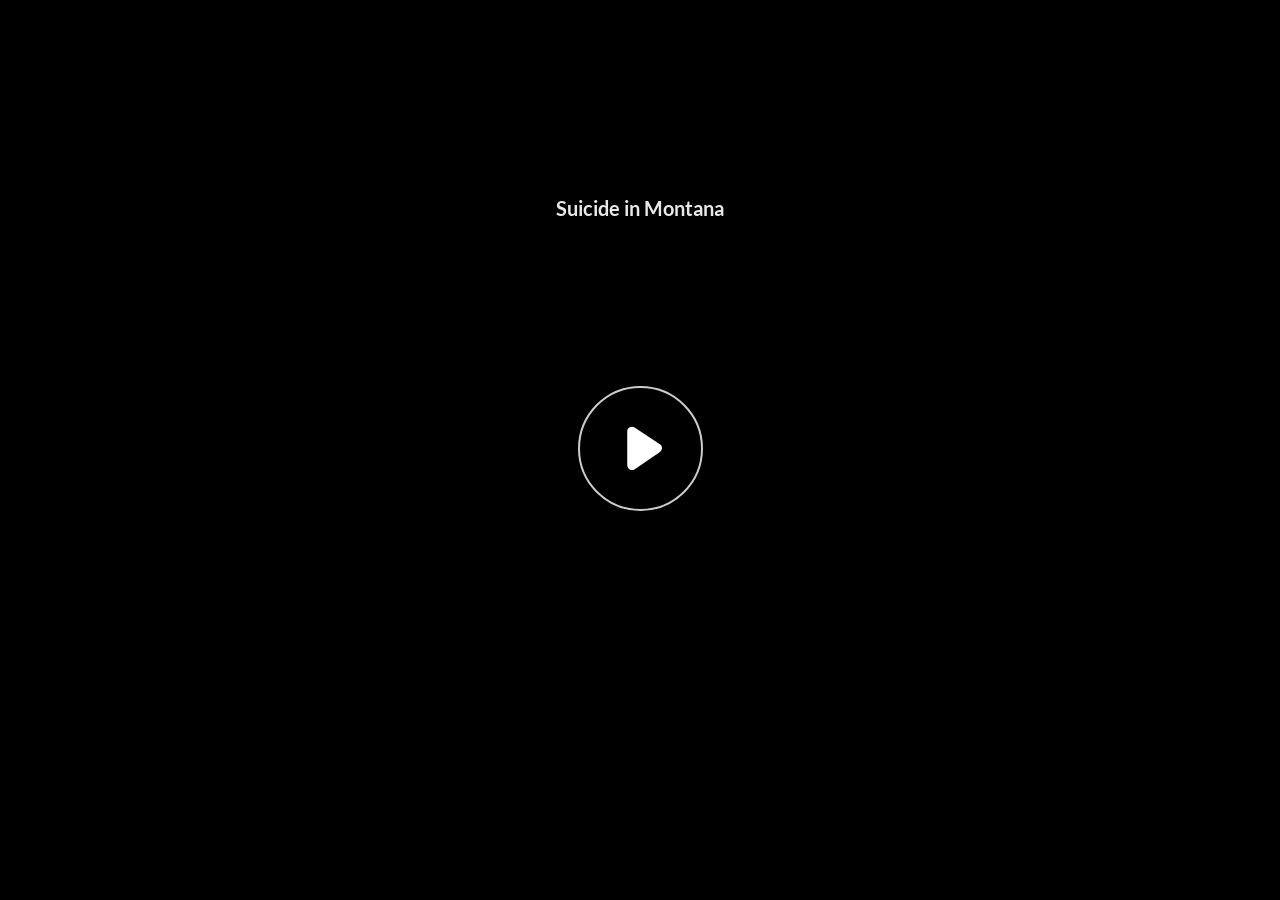
<file: index.html>
﻿<!doctype html>
<html lang="en-US">
<head>
  <meta charset="utf-8">
  <!-- Created using Storyline 360 x64 - http://www.articulate.com  -->
  <!-- version: 3.95.33670.0 -->
  <title>Suicide in Montana</title>
  <meta http-equiv="x-ua-compatible" content="IE=edge"/>
  <meta name="viewport" content="width=device-width,initial-scale=1,user-scalable=no,shrink-to-fit=no,minimal-ui"/>
  <meta name="apple-mobile-web-app-capable" content="yes"/>
  <style>
    html, body { height: 100%; padding: 0; margin: 0 }
    #app { height: 100%; width: 100%; }
  </style>

  <script>
    window.DS = {};
    window.globals = {
      DATA_PATH_BASE: '',
      HAS_FRAME: true,
      HAS_SLIDE: true,

      lmsPresent: false,
      tinCanPresent: false,
      cmi5Present: false,
      aoSupport: false,
      scale: 'noscale',
      captureRc: false,
      browserSize: 'optimal',
      bgColor: '#254061',
      features: 'DropInAcc,DropInBase,DropInCore,DropInInteractions,DropInMisc,DropInVectors,DropInVideo,LayerPresentAsDialog,MultipleQuizTracking,UpdatedThemeEditor',
      themeName: 'unified',
      preloaderColor: '#FFFFFF',
      suppressAnalytics: false,
      productChannel: 'stable',
      publishSource: 'storyline',
      aid: 'aid|5aa8bc8d-fe0d-41eb-90e7-8ca5ec86eae5',
      cid: 'a32b7d8e-042a-4a57-a540-052a6cd4b0c8',
      playerVersion: '3.95.33670.0',
      publishTimestamp: '2025-06-13T15:52:33.7805547Z',
      maxIosVideoElements: 10,
      connectionSettings: { message: 'You%20are%20offline.%20Trying%20to%20reconnect...', useDarkTheme: false, mode: 'disabled' },
      hasFeature: function(feature) {
        return this.features.split(',').includes(feature);
      },
      
      parseParams: function(qs) {
        if (window.globals.parsedParams != null) {
          return window.globals.parsedParams;
        }
        qs = (qs || window.location.search.substr(1)).split('+').join(' ');
        var params = {},
            tokens,
            re = /[?&]?([^=]+)=([^&]*)/g;

        while (tokens = re.exec(qs)) {
          params[decodeURIComponent(tokens[1]).trim()] =
            decodeURIComponent(tokens[2]).trim();
        }
        window.globals.parsedParams = params;
        return params;
      }

    };
  </script>
  <script>
    var isIe11 = ('ActiveXObject' in window || window.MSBlobBuilder != null)
      && window.msCrypto != null && !window.ActiveXObject;
    if (isIe11) {
      window.globals.unsupportedBrowser = true;
      document.write(atob('[base64]'));
    }
  </script>

  <script>
    if (window.globals.hasFeature('MultiLanguageSinglePackageSupport')) {
      
      
    }
  </script>

  
  <script>window.THREE = { };</script>
  
</head>
<body style="background: #254061" class="cs-HTML theme-unified">
  <!-- 360 -->
  <script>!function(){var e,i=/iPhone/i,o=/iPod/i,n=/iPad/i,t=/\biOS-universal(?:.+)Mac\b/i,r=/\bAndroid(?:.+)Mobile\b/i,a=/Android/i,d=/(?:SD4930UR|\bSilk(?:.+)Mobile\b)/i,p=/Silk/i,l=/Windows Phone/i,u=/\bWindows(?:.+)ARM\b/i,b=/BlackBerry/i,s=/BB10/i,c=/Opera Mini/i,f=/\b(CriOS|Chrome)(?:.+)Mobile/i,h=/Mobile(?:.+)Firefox\b/i,v=function(e){return void 0!==e&&"MacIntel"===e.platform&&"number"==typeof e.maxTouchPoints&&e.maxTouchPoints>1&&"undefined"==typeof MSStream};e=function(e){var m={userAgent:"",platform:"",maxTouchPoints:0};e||"undefined"==typeof navigator?"string"==typeof e?m.userAgent=e:e&&e.userAgent&&(m={userAgent:e.userAgent,platform:e.platform,maxTouchPoints:e.maxTouchPoints||0}):m={userAgent:navigator.userAgent,platform:navigator.platform,maxTouchPoints:navigator.maxTouchPoints||0};var g=m.userAgent,y=g.split("[FBAN");void 0!==y[1]&&(g=y[0]),void 0!==(y=g.split("Twitter"))[1]&&(g=y[0]);var A=function(e){return function(i){return i.test(e)}}(g),w={apple:{phone:A(i)&&!A(l),ipod:A(o),tablet:!A(i)&&(A(n)||v(m))&&!A(l),universal:A(t),device:(A(i)||A(o)||A(n)||A(t)||v(m))&&!A(l)},amazon:{phone:A(d),tablet:!A(d)&&A(p),device:A(d)||A(p)},android:{phone:!A(l)&&A(d)||!A(l)&&A(r),tablet:!A(l)&&!A(d)&&!A(r)&&(A(p)||A(a)),device:!A(l)&&(A(d)||A(p)||A(r)||A(a))||A(/\bokhttp\b/i)},windows:{phone:A(l),tablet:A(u),device:A(l)||A(u)},other:{blackberry:A(b),blackberry10:A(s),opera:A(c),firefox:A(h),chrome:A(f),device:A(b)||A(s)||A(c)||A(h)||A(f)},any:!1,phone:!1,tablet:!1};return w.any=w.apple.device||w.android.device||w.windows.device||w.other.device,w.phone=w.apple.phone||w.android.phone||w.windows.phone,w.tablet=w.apple.tablet||w.android.tablet||w.windows.tablet,w}(),"object"==typeof exports&&"undefined"!=typeof module?module.exports=e:"function"==typeof define&&define.amd?define((function(){return e})):this.isMobile=e}();
    window.isMobile.apple.tablet = window.isMobile.apple.tablet ||
      (navigator.platform === 'MacIntel' && navigator.maxTouchPoints > 1);
    window.isMobile.apple.device = window.isMobile.apple.device || window.isMobile.apple.tablet;
    window.isMobile.tablet = window.isMobile.tablet || window.isMobile.apple.tablet;
    window.isMobile.any = window.isMobile.any || window.isMobile.apple.tablet;
  </script>

  <div id="focus-sink" tabindex="-1"></div>

  <div id="preso"></div>
  <script>
    (function() {

      var classTypes = [ 'desktop', 'mobile', 'phone', 'tablet' ];

      var addDeviceClasses = function(prefix, testObj) {
        var curr, i;
        for (i = 0; i < classTypes.length; i++) {
          curr = classTypes[i];
          if (testObj[curr]) {
            document.body.classList.add(prefix + curr);
          }
        }
      };

      var params = window.globals.parseParams(),
          isDevicePreview = params.devicepreview === '1',
          isPhoneOverride = params.deviceType === 'phone' || (isDevicePreview && params.phone == '1'),
          isTabletOverride = (params.deviceType === 'tablet' || isDevicePreview) && !isPhoneOverride,
          isMobileOverride = isPhoneOverride || isTabletOverride;

      var deviceView = {
        desktop: !window.isMobile.any && !isMobileOverride,
        mobile: window.isMobile.any || isMobileOverride,
        phone: isPhoneOverride || (window.isMobile.phone && !isTabletOverride),
        tablet: isTabletOverride || window.isMobile.tablet
      };

      window.globals.deviceView = deviceView;
      window.isMobile.desktop = !window.isMobile.any;
      window.isMobile.mobile = window.isMobile.any;

      addDeviceClasses('view-', deviceView);

    })();
  </script>
  
  <script src='story_content/triggers.js' type=text/javascript></script>
<script src='story_content/user.js' type=text/javascript></script>
  <div class="slide-loader"></div>

  <script>
    var doc = document, loader = doc.body.querySelector('.slide-loader'); [ 1, 2, 3 ].forEach(function(n) { var d = doc.createElement('div'); d.style.backgroundColor = window.globals.preloaderColor; d.classList.add('mobile-loader-dot'); d.classList.add('dot' + n); loader.appendChild(d); });
  </script>

  <div class="mobile-load-title-overlay" style="display: none">
    <div class="mobile-load-title">Suicide in Montana</div>
  </div>

  <div class="mobile-chrome-warning"></div>

  
<style>
  .warn-connection-dialog {
    display: none;
    background: transparent;
    pointer-events: all;
    position: fixed;
    left: 0;
    top: 0;
    width: 100%;
    height: 100%;
    z-index: 999;
  }

  .warn-connection-content {
    pointer-events: all;
    border-radius: 4px;
    background: white;
    border: 1px solid #E7E7E7;
    color: #333333;
    box-shadow: 0 2px 4px rgba(0, 0, 0, 0.25);
    transition: all 150ms ease-out;
    position: absolute;
    white-space: nowrap;
  }

  .view-phone.is-landscape .warn-connection-content {
    left: 23px;
    bottom: 23px;
  }

  .view-tablet.is-landscape .warn-connection-content {
    left: 50%;
    top: 20px;
    transform: translateX(-50%);
  }

  .view-mobile.is-portrait .warn-connection-content {
    transform: translate(-50%, calc(-100% - 15px));
  }

  .warn-connection-content p {
    display: inline-block;
    margin: 0 8px 0 0;
    line-height: 33px;
    font-size: 11px;
  }

  .warn-connection-content svg {
    position: relative;
    vertical-align: middle;
    margin: 0 2px 2px 8px;
  }

  .view-desktop .warn-connection-content {
    left: 1.5em;
    bottom: 1.5em;
  }

  .view-desktop .warn-connection-content p {
    font-size: 1.1em;
  }

  .is-offline .warn-connection-dialog {
    display: block;
  }

  .is-offline .cs-panel * {
    pointer-events: none !important;
  }

  .is-offline .cs-panel {
    pointer-events: all !important;
  }

  .is-offline #nav-controls * {
    pointer-events: none !important;
  }

  .is-offline #nav-controls {
    pointer-events: all !important;
  }
</style>

<div class="warn-connection-dialog" role="alertdialog" aria-modal="true" tabindex="0" aria-labelledby="warn-connection-message">
  <div class="warn-connection-content">
    <svg width="17" height="15" viewBox="0 0 17 15" xmlns="http://www.w3.org/2000/svg">
      <path fill="#8F0000" stroke="white" d="M16.07,12.98 L15.88,12.23 L9.51,1.21 C8.97,0.26,7.6,0.26,7.06,1.21 L0.69,12.23 C0.15,13.16,0.81,14.36,1.91,14.36 H14.65 C15.47,14.36,16.05,13.7,16.07,12.98 Z"/>
      <path fill="white" stroke="white" d="M8.58,5.5 C8.35,5.28,8.5,5.35,8.21,5.32 C8.09,5.35,7.97,5.49,7.96,5.67 C7.97,5.79,7.98,5.92,7.98,6.04 L7.98,6.04 C7.99,6.17,8,6.31,8.01,6.43 L8.01,6.44 C8.03,6.92,8.06,7.41,8.09,7.9 L8.09,7.9 C8.12,8.39,8.14,8.88,8.17,9.37 C8.17,9.39,8.18,9.42,8.2,9.44 C8.23,9.46,8.25,9.47,8.28,9.47 C8.31,9.47,8.34,9.46,8.35,9.44 C8.37,9.43,8.38,9.4,8.39,9.35 L8.39,9.34 C8.39,9.24,8.4,9.15,8.4,9.05 L8.4,9.05 C8.41,8.96,8.41,8.86,8.42,8.75 C8.43,8.44,8.45,8.12,8.47,7.81 L8.47,7.81 C8.49,7.49,8.51,7.18,8.53,6.87 C8.55,6.46,8.56,6.05,8.59,5.64 L8.6,5.62 C8.6,5.57,8.59,5.53,8.58,5.5 L8.21,5.32 Z"/>
      <circle fill="white" stroke="white" cx="8.3" cy="11.35" r="0.3"/>
    </svg>
    <p id="warn-connection-message">You are offline. Trying to reconnect...</p>
  </div>
</div>

<script>
  (function() {
    window.DS.connection = {
      warningShown: false,
      assets: {},
      loadingAssetGroup: false,
      retryDelay: 500
    };

    var connectionSettings = window.globals.connectionSettings || {};

    var useConnectionMessages = window.AbortController != null &&
      window.location.protocol != 'file:' &&
      connectionSettings.mode === 'normal';

    window.DS.connection.useConnectionMessages = useConnectionMessages;

    var assetCount = 0;
    var checkLoadedId;


    if (useConnectionMessages && connectionSettings != null) {
      var contentEl = document.querySelector('.warn-connection-content');
      var messageEl = contentEl.querySelector('p');

      if (connectionSettings.useDarkTheme) {
        contentEl.style.borderColor = '#BABBBA';
        contentEl.style.backgroundColor = '#282828';
        contentEl.style.color = '#FFFFFF';
      }

      if (connectionSettings.message != null) {
        messageEl.textContent = window.decodeURIComponent(connectionSettings.message);
      }
    }

    function checkAssetsReady() {
      for (var i in DS.connection.assets) {
        if (!DS.connection.assets[i].success) {
          return false;
        }
      }
      return true;
    }

    function stopAssetGroup() {
      if (!useConnectionMessages) { return; }

      assetCount = 0;

      DS.connection.oldAssetGroup = DS.connection.assets;
      DS.connection.assets = {};
      DS.connection.loadingAssetGroup = false;
      clearInterval(checkLoadedId);
    }

    function startAssetGroup() {
      if (!useConnectionMessages) { return; }
      var ticks = 0;
      clearInterval(checkLoadedId);
      checkLoadedId = setInterval(function() {
        var loaded = 0;
        if (assetCount === 0 && loaded === 0) {
          clearInterval(checkLoadedId);
          return;
        }

        for (var i in DS.connection.assets) {
          if (DS.connection.assets[i].success) {
            loaded++;
          }
        }

        if (assetCount === loaded && checkAssetsReady()) {
          for (var i in DS.connection.assets) {
            if (DS.connection.assets[i].action) {
              DS.connection.assets[i].action();
            }
          }
          hideWarning();
          stopAssetGroup();
        }
      }, 100)
    }

    function requiredAsset(url, action, retry, type) {
      if (!useConnectionMessages) { return; }
      if (DS.connection.assets[url]) { return; }

      DS.connection.assets[url] = {
        success: false, action: action, retry: retry, type: type
      };
      assetCount = Object.keys(DS.connection.assets).length;
      if (!DS.connection.loadingAssetGroup) {
        startAssetGroup();
      }
      DS.connection.loadingAssetGroup = true;
    }

    function assetLoaded(url) {
      if (!useConnectionMessages) { return; }
      if (DS.connection.assets[url]) {
        DS.connection.assets[url].success = true;
      }
    }

    function assetFailed(url) {
      if (!useConnectionMessages) { return; }
      if (!DS.connection.assets[url]) {
        if (/\.js$/.test(url) && url.indexOf('transcripts') === -1) {
          setTimeout(function() {
            if (DS.connection.lastSlideLoaded != null) {
              DS.connection.lastSlideLoaded();
            }
          }, DS.connection.retryDelay);
        }
        return;
      }
      if (!DS.connection.warningShown) { showWarning(); }
      if (DS.connection.assets[url].retry) {
        setTimeout(function() {
          if (!DS.connection.assets[url].success) {
            DS.connection.assets[url].retry()
          }
        }, DS.connection.retryDelay);
      }
    }

    function hideWarning() {
      document.body.classList.remove('is-offline');
      DS.connection.warningShown = false;
      enableKeys();
    }
    DS.connection.hideWarning = hideWarning

    function showWarning(btn) {
      document.body.classList.add('is-offline')
      DS.connection.warningShown = true;
      updateWarningPosition();
      disableKeys();
    }

    function updateWarningPosition() {
      if (!DS.connection.warningShown) {
        return;
      }

      var isPortrait = document.body.classList.contains('is-portrait');
      var isMobile = document.body.classList.contains('view-mobile');
      var warningEl = document.querySelector('.warn-connection-content');

      if (isPortrait && isMobile) {
        var slide = document.querySelector('.primary-slide');
        var slideRect = slide != null
          ? slide.getBoundingClientRect()
          : { top: window.innerHeight, left: 0, width: window.innerWidth };

        warningEl.style.top = `${slideRect.top}px`
        warningEl.style.left = `${slideRect.left + slideRect.width / 2}px`
      } else {
        warningEl.style.top = null;
        warningEl.style.left = null;
      }

      window.requestAnimationFrame(updateWarningPosition);
    }

    function onDisableKeyDown(e) {
      e.preventDefault();
      e.stopImmediatePropagation();
    }

    function onDisableKeyUp(e) {
      e.preventDefault();
      e.stopImmediatePropagation();
    }

    var accStyle = document.createElement('style');
    var warnDialogEl = document.querySelector('.warn-connection-dialog');

    function disableKeys() {
      if (DS.views && DS.views.nsStack && DS.views.nsStack.length === 1) {
        DS.views.nsStack[0].tabReachable = false
        DS.views.nsStack[0].updateTabIndex(true, true);
      }

      accStyle.innerHTML = '.acc-shadow-dom { display: none; }';
      document.body.appendChild(accStyle);

      warnDialogEl.parentNode.append(warnDialogEl);
      warnDialogEl.focus();
    }

    function enableKeys() {
      accStyle.remove();
      if (DS.views && DS.views.nsStack && DS.views.nsStack.length === 1 && DS.views.nsStack[0].name === '_frame') {
        DS.views.nsStack[0].tabReachable = true;
        DS.views.nsStack[0].updateTabIndex();
      }
    }

    // these will all be noops if the feature flag isn't set in
    // the data and `window.globals.features`
    DS.connection.requiredAsset = requiredAsset;
    DS.connection.assetLoaded = assetLoaded;
    DS.connection.assetFailed = assetFailed;
    DS.connection.stopAssetGroup = stopAssetGroup;
    DS.connection.startAssetGroup = startAssetGroup;
  })();
</script>


  <script>
    
    if (window.autoSpider && window.vInterfaceObject) {
      document.querySelector('.mobile-load-title-overlay').style.display = 'none';
    }
  </script>

  

  <link rel="stylesheet" href="html5/data/css/output.min.css" data-noprefix/>
</body>
<script src="html5/lib/scripts/bootstrapper.min.js"></script>
</html>
</file>
